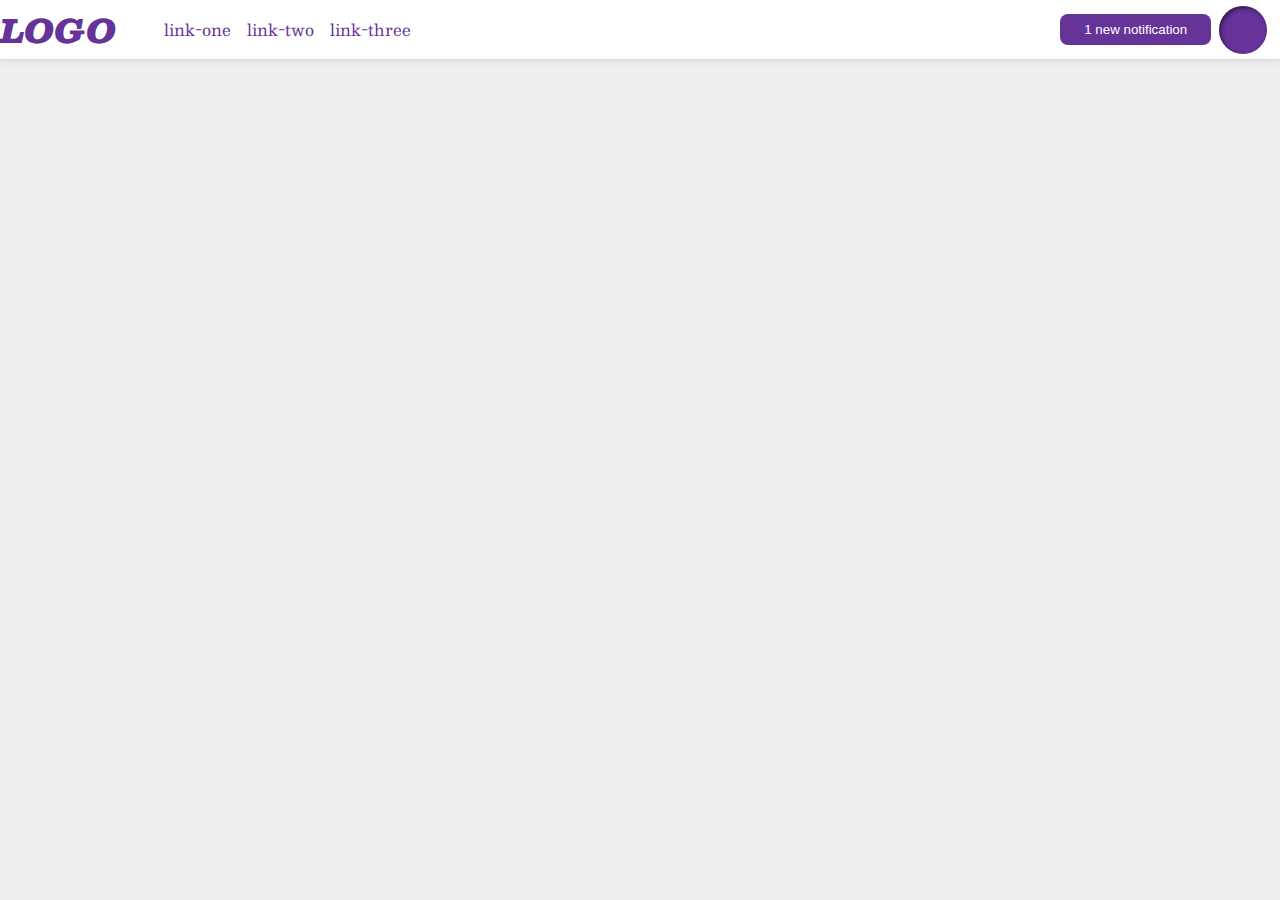
<file: flex/03-flex-header-2/index.html>
<!DOCTYPE html>
<html lang="en">
  <head>
    <meta charset="UTF-8">
    <meta http-equiv="X-UA-Compatible" content="IE=edge">
    <meta name="viewport" content="width=device-width, initial-scale=1.0">
    <title>Flex Header 2</title>
    <link rel="stylesheet" href="style.css">
  </head>
  <body>
    <div class="header">
      <div class="left-side">
        <div class="logo">
        LOGO
        </div>
        <ul class="links">
          <li><a href="https://google.com">link-one</a></li>
          <li><a href="https://google.com">link-two</a></li>
          <li><a href="https://google.com">link-three</a></li>
        </ul>
      </div>
      <div class="right-side">
      <button class="notifications">
        1 new notification
      </button>
      <div class="profile-image"></div>
      </div>
    </div>
  </body>
</html>
</file>
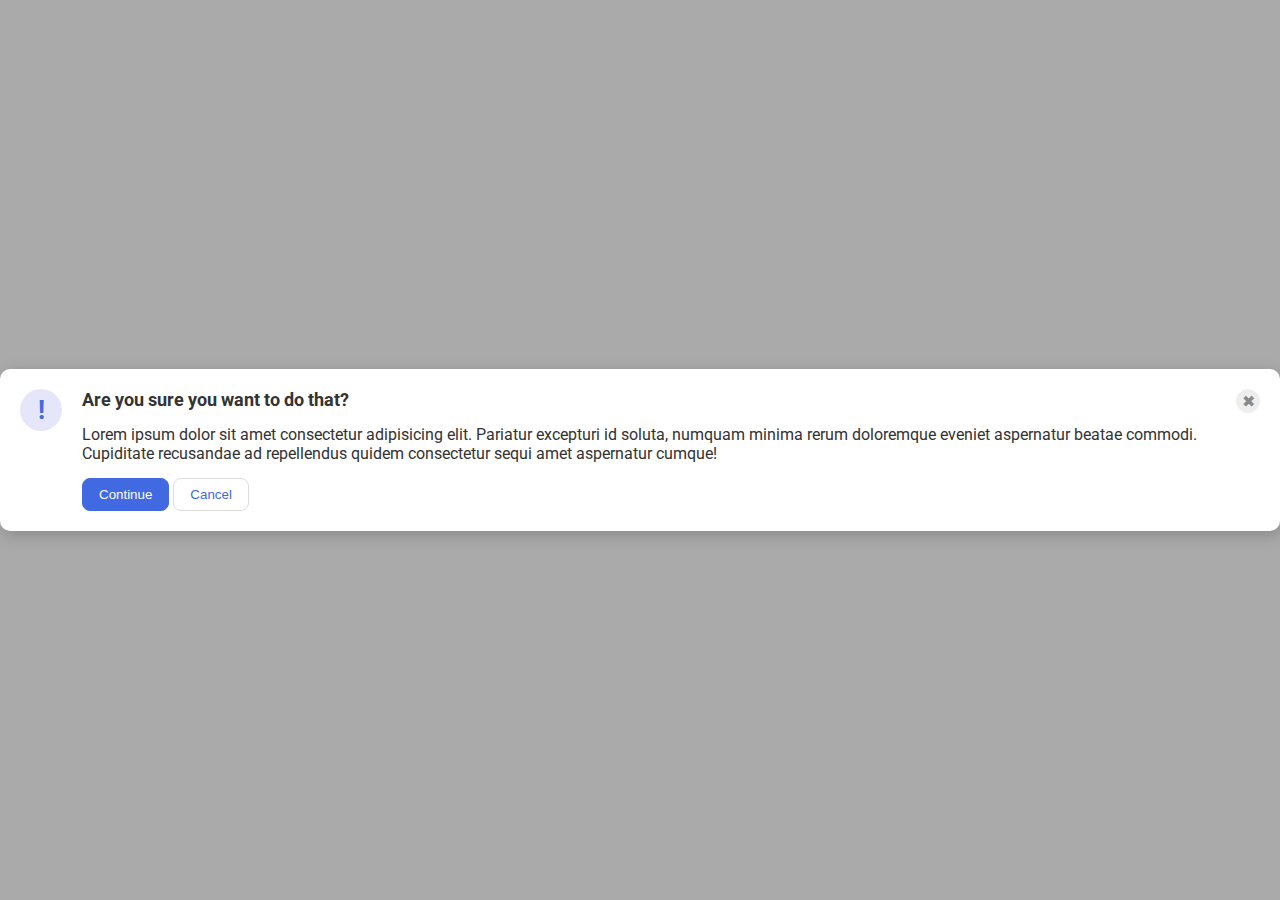
<file: flex/05-flex-modal/index.html>
<!DOCTYPE html>
<html lang="en">
  <head>
    <meta charset="UTF-8">
    <meta http-equiv="X-UA-Compatible" content="IE=edge">
    <meta name="viewport" content="width=device-width, initial-scale=1.0">
    <link rel="stylesheet" href="style.css">
    <title>Modal</title>
  </head>
  <body>
    <div class="modal">
      <div class="sign">
      <div class="icon">!</div>
      </div>
    <div class="container">
      <div class="container-2">
        <div class="header">Are you sure you want to do that?</div>
        <button class="close-button">✖</button>
      </div>
        <div class="text">Lorem ipsum dolor sit amet consectetur adipisicing elit. Pariatur excepturi id soluta, numquam minima rerum doloremque eveniet aspernatur beatae commodi. Cupiditate recusandae ad repellendus quidem consectetur sequi amet aspernatur cumque!</div>
        <button class="continue">Continue</button>
        <button class="cancel">Cancel</button>
    </div>
    </div>
  </body>
</html>
</file>
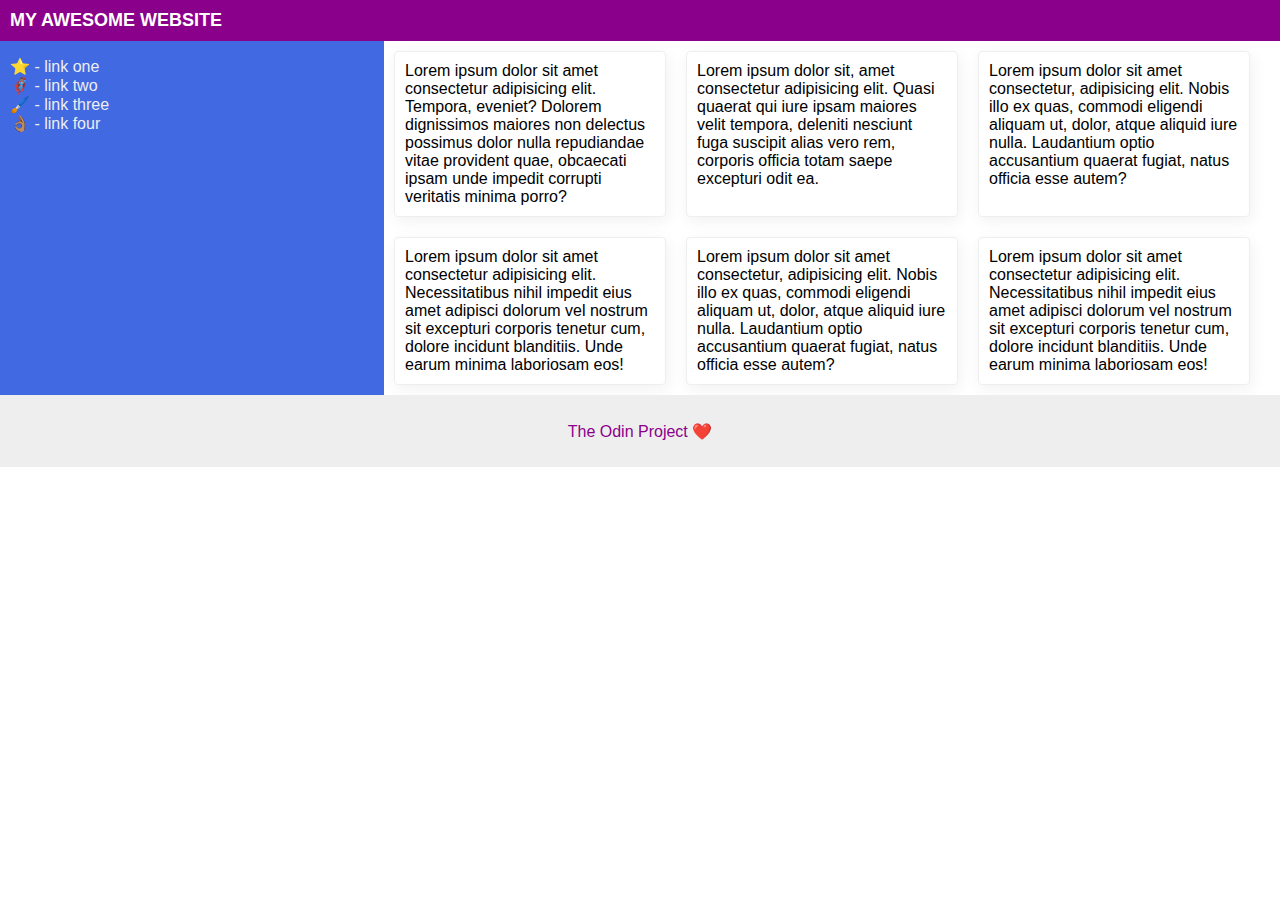
<file: flex/07-flex-layout-2/index.html>
<!DOCTYPE html>
<html lang="en">
  <head>
    <meta charset="UTF-8">
    <meta http-equiv="X-UA-Compatible" content="IE=edge">
    <meta name="viewport" content="width=device-width, initial-scale=1.0">
    <title>The Holy Grail</title>
    <link rel="stylesheet" href="style.css">
  </head>
  <body>
    <div class="header">
      MY AWESOME WEBSITE
    </div>
    
    <div class="container">
    <div class="sidebar">
      <ul>
        <li><a href="#">⭐ - link one</a></li>
        <li><a href="#">🦸🏽‍♂️ - link two</a></li>
        <li><a href="#">🖌️ - link three</a></li>
        <li><a href="#">👌🏽 - link four</a></li>
      </ul>
    </div>
    <div class="card-container">
    <div class="card">Lorem ipsum dolor sit amet consectetur adipisicing elit. Tempora, eveniet? Dolorem dignissimos maiores non delectus possimus dolor nulla repudiandae vitae provident quae, obcaecati ipsam unde impedit corrupti veritatis minima porro?</div>
    <div class="card">Lorem ipsum dolor sit, amet consectetur adipisicing elit. Quasi quaerat qui iure ipsam maiores velit tempora, deleniti nesciunt fuga suscipit alias vero rem, corporis officia totam saepe excepturi odit ea.</div>
    <div class="card">Lorem ipsum dolor sit amet consectetur, adipisicing elit. Nobis illo ex quas, commodi eligendi aliquam ut, dolor, atque aliquid iure nulla. Laudantium optio accusantium quaerat fugiat, natus officia esse autem?</div>
    <div class="card">Lorem ipsum dolor sit amet consectetur adipisicing elit. Necessitatibus nihil impedit eius amet adipisci dolorum vel nostrum sit excepturi corporis tenetur cum, dolore incidunt blanditiis. Unde earum minima laboriosam eos!</div>
    <div class="card">Lorem ipsum dolor sit amet consectetur, adipisicing elit. Nobis illo ex quas, commodi eligendi aliquam ut, dolor, atque aliquid iure nulla. Laudantium optio accusantium quaerat fugiat, natus officia esse autem?</div>
    <div class="card">Lorem ipsum dolor sit amet consectetur adipisicing elit. Necessitatibus nihil impedit eius amet adipisci dolorum vel nostrum sit excepturi corporis tenetur cum, dolore incidunt blanditiis. Unde earum minima laboriosam eos!</div>
    </div>
  </div>
    <div class="footer">
      The Odin Project ❤️
    </div>
  </body>
</html>
</file>
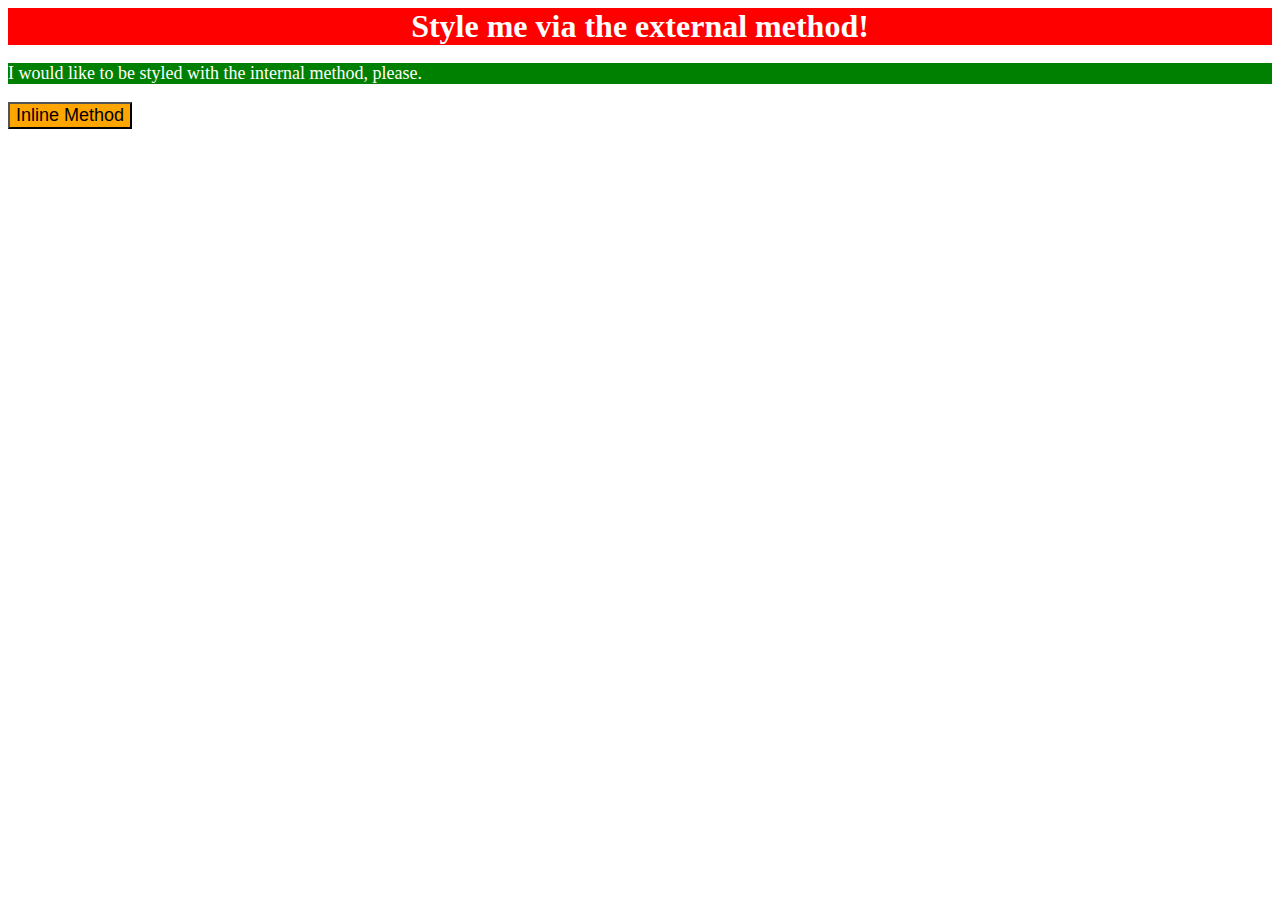
<file: foundations/01-css-methods/index.html>
<!DOCTYPE html>
<html lang="en">
  <head>
    <meta charset="UTF-8">
    <meta http-equiv="X-UA-Compatible" content="IE=edge">
    <meta name="viewport" content="width=device-width, initial-scale=1.0">
    <link rel="stylesheet" href="styles.css">
    <Style>
      p {
        background-color: green;
        color: white;
        font-size: 18px;
      }
    </Style>
    <title>Methods for Adding CSS</title>
  </head>
  <body>
    <div>Style me via the external method!</div>
    <p>I would like to be styled with the internal method, please.</p>
    <button style="background-color: orange; font-size: 18px;" >Inline Method</button>
  </body>
</html>
</file>
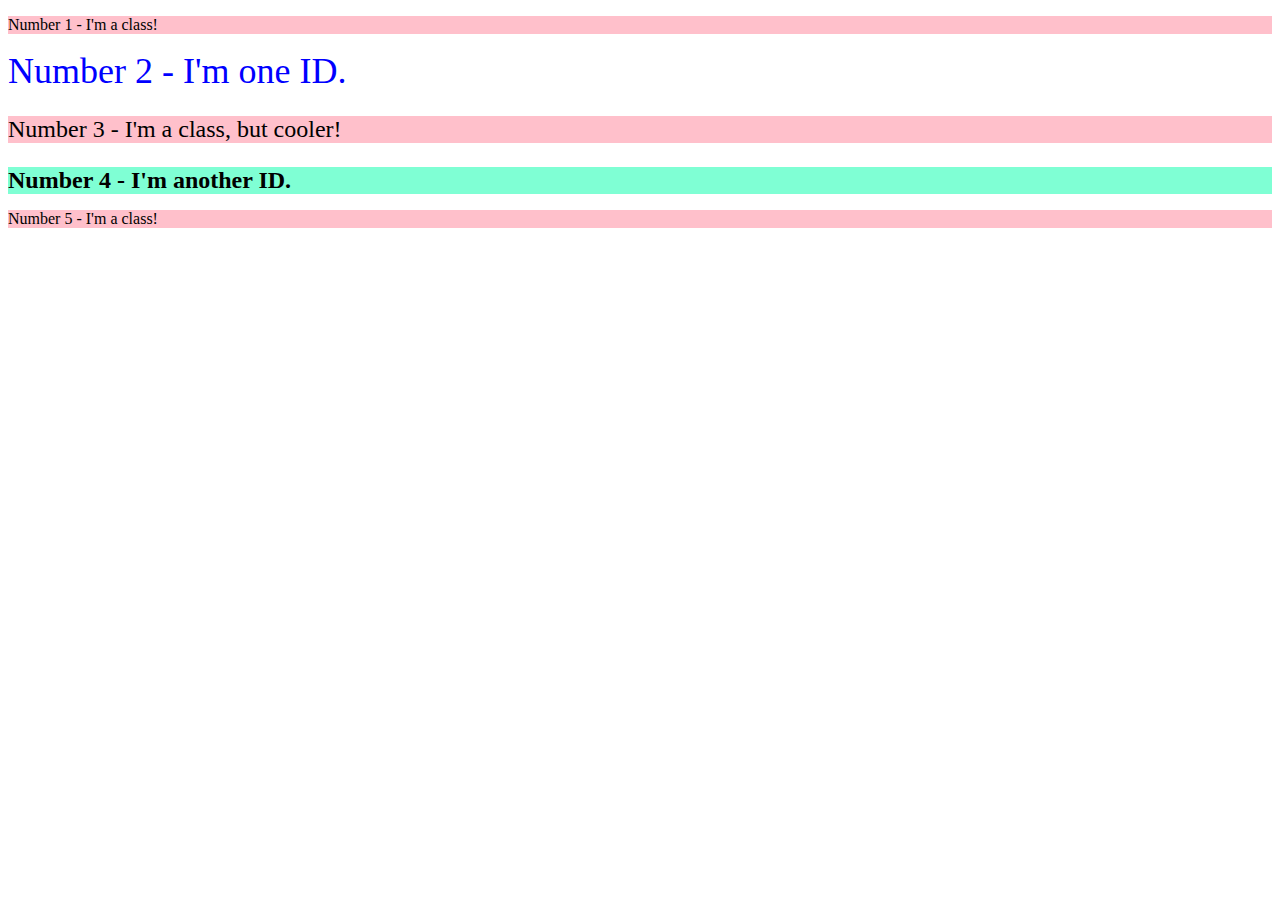
<file: foundations/02-class-id-selectors/index.html>
<!DOCTYPE html>
<html lang="en">
  <head>
    <meta charset="UTF-8">
    <meta http-equiv="X-UA-Compatible" content="IE=edge">
    <meta name="viewport" content="width=device-width, initial-scale=1.0">
    <title>Class and ID Selectors</title>
    <link rel="stylesheet" href="style.css">
  </head>
  <body>
    <p class="odd">Number 1 - I'm a class!</p>
    <div id="second">Number 2 - I'm one ID.</div>
    <p class="odd third">Number 3 - I'm a class, but cooler!</p>
    <div id="fourth">Number 4 - I'm another ID.</div>
    <p class="odd">Number 5 - I'm a class!</p>
  </body>
</html>
</file>
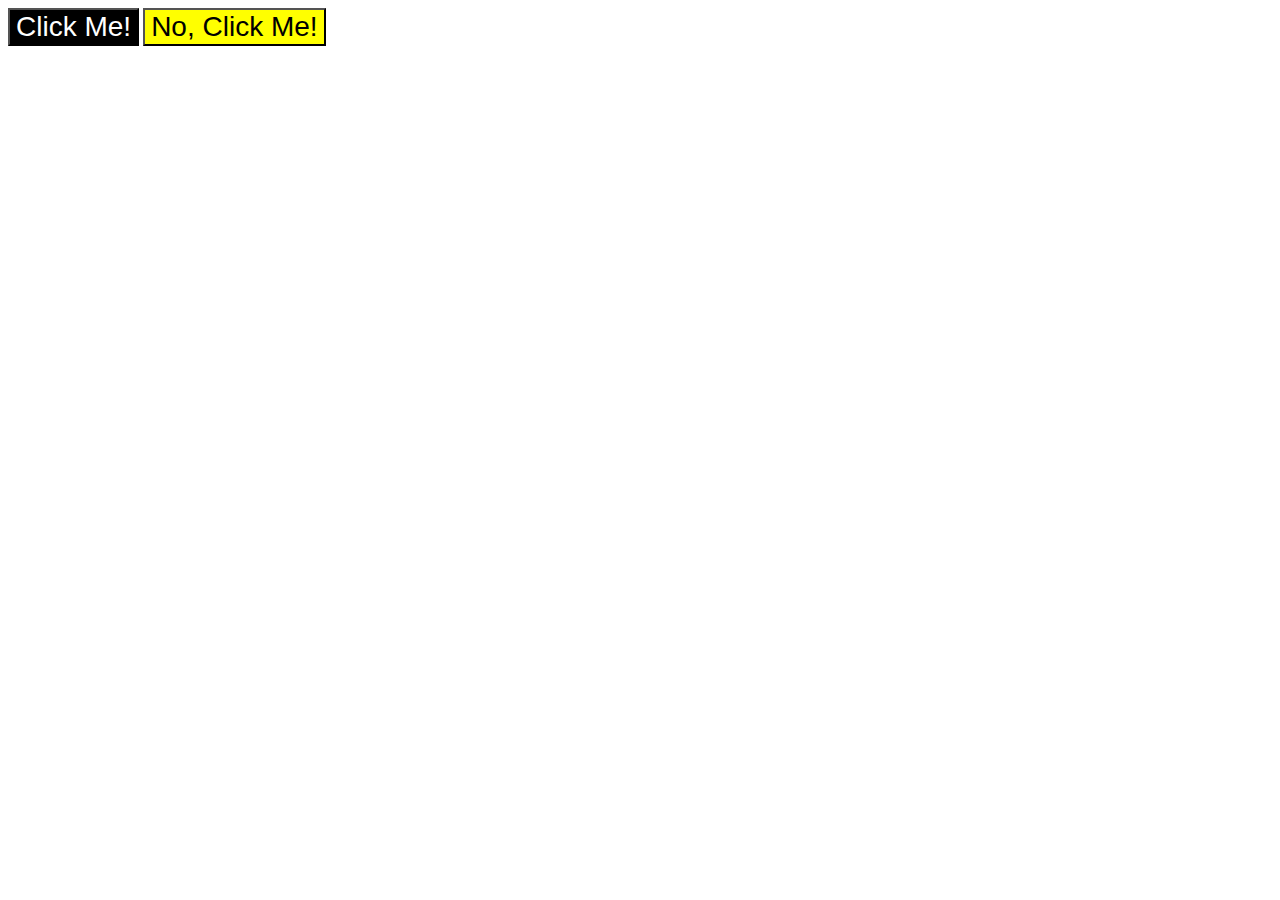
<file: foundations/03-grouping-selectors/index.html>
<!DOCTYPE html>
<html lang="en">
  <head>
    <meta charset="UTF-8">
    <meta http-equiv="X-UA-Compatible" content="IE=edge">
    <meta name="viewport" content="width=device-width, initial-scale=1.0">
    <title>Grouping Selectors</title>
    <link rel="stylesheet" href="style.css">
  </head>
  <body>
    <button class="button yes">Click Me!</button>
    <button class="button no">No, Click Me!</button>
  </body>
</html>
</file>
<file: flex/03-flex-header-2/style.css>
/* this is some magical font-importing.  
you'll learn about it later. */
@import url('https://fonts.googleapis.com/css2?family=Besley:ital,wght@0,400;1,900&display=swap');

body {
  margin: 0;
  background: #eee;
  font-family: Besley, serif;
}

.header {
  background: white;
  border-bottom: 1px solid #ddd;
  box-shadow: 0 0 8px rgba(0,0,0,.1);
  display: flex;
  justify-content: space-between;
}

.profile-image {
  background: rebeccapurple;
  box-shadow: inset 2px 2px 4px rgba(0,0,0,.5);
  border-radius: 50%;
  width: 48px;
  height: 48px;
  flex-shrink: 0;
  
}

.logo {
  color: rebeccapurple;
  font-size: 32px;
  font-weight: 900;
  font-style: italic;
}
.right-side {
  display: flex;
  align-items: center;
  justify-content: flex-end;
  gap: 8px;
  padding-right: 1%;
}

.left-side {
  display: flex;
  justify-content: flex-start;
  align-items: center;
  gap: 8px;
}

button {
  border: none;
  border-radius: 8px;
  background: rebeccapurple;
  color: white;
  padding: 8px 24px;
}

a {
  /* this removes the line under our links */
  text-decoration: none;
  color: rebeccapurple;
}

ul {
  list-style-type: none;
  display: flex;
}
.links {
  display: flex;
  justify-content: space-between;
  gap: 16px;
}
</file>
<file: flex/05-flex-modal/style.css>
@import url('https://fonts.googleapis.com/css2?family=Roboto:wght@400;700&display=swap');

html, body {
  height: 100%;
}

body {
  font-family: Roboto, sans-serif;
  margin: 0;
  background: #aaa;
  color: #333;
  /* I'll give you this one for free lol */
  display: flex;
  align-items: center;
  justify-content: center;
}

.modal {
  background: white;
  width: 480px;
  border-radius: 10px;
  box-shadow: 2px 4px 16px rgba(0,0,0,.2);
  display: flex;
  justify-content: left;
  padding: 20px;
  gap: 20px;
  flex: 1;
}

.container-2 {
  display: flex;
  justify-content: space-between;
}
.header {
  font-size: large;
  font-weight: 700;
  margin-bottom: 15px;
}

.icon {
  color: royalblue;
  font-size: 26px;
  font-weight: 700;
  background: lavender;
  width: 42px;
  height: 42px;
  border-radius: 50%;
  display: flex;
  align-items: center;
  justify-content: center;
}

.close-button {
  background: #eee;
  border-radius: 50%;
  color: #888;
  font-weight: 400;
  font-size: 16px;
  height: 24px;
  width: 24px;
  display: flex;
  align-items: center;
  justify-content: center;
  border: 1px solid #eee;
  padding: 0;
}

button {
  cursor: pointer;
  padding: 8px 16px;
  border-radius: 8px;
}

button.continue {
  background: royalblue;
  border: 1px solid royalblue;
  color: white;
  margin-top: 15px;
}

button.cancel {
  background: white;
  border: 1px solid #ddd;
  color: royalblue;
}
</file>
<file: flex/07-flex-layout-2/style.css>
body {
  font-family: -apple-system, BlinkMacSystemFont, 'Segoe UI', Roboto, Oxygen, Ubuntu, Cantarell, 'Open Sans', 'Helvetica Neue', sans-serif;
  margin: 0;
  min-height: 100vh;
  display: flex;
  flex-direction: column;
}

.header {
  height: 72px;
  background: darkmagenta;
  color: white;
  flex-basis: content;
  padding: 10px;
  font-weight: 700;
  font-size: large;
  display: flex;
  flex-direction: column;
  justify-content: center;
}

.footer {
  height: 72px;
  background: #eee;
  color: darkmagenta;
  display: flex;
  justify-content: center;
  align-items: center;
}

.sidebar {
  width: 300px;
  background: royalblue;
  box-sizing: border-box;
  flex-basis: 30%;
}
ul {
  padding-left: 10px;
}
li {
  list-style: none;
}
a {
  text-decoration: none;
  color: #eee;
}

.card {
  border: 1px solid #eee;
  box-shadow: 2px 4px 16px rgba(0,0,0,.06);
  border-radius: 4px;
  flex-basis: 250px;
  padding: 10px;
  margin: 10px;
}
.card-container{
  display: flex;
  flex-wrap: wrap;
  flex-basis: 70%;
}
.container {
  display: flex;  
}
</file>
<file: foundations/01-css-methods/styles.css>
div {
    background-color: red;
    color: white;
    font-size: 32px;
    font-weight: bold;
    text-align: center;
}
</file>
<file: foundations/02-class-id-selectors/style.css>
.odd {
    background-color:  #ffc0cb;
    font-family: Verdana "DeJaVu Sans" sans-serif;
}
#second {
    color: #0000ff;
    font-size: 36px; ;
}
.third {
    font-size: 24px;
}
#fourth {
    background-color: aquamarine;
    font-size: 24px;
    font-weight: bold;
}
</file>
<file: foundations/03-grouping-selectors/style.css>
.button {
    font-size: 28px;
    font-family: "Helvetica" "Times New Roman" sans-serif ;
}
.button.yes {
    background-color: black;
    color: white;
}
.button.no{
    background-color: yellow;
}
</file>
